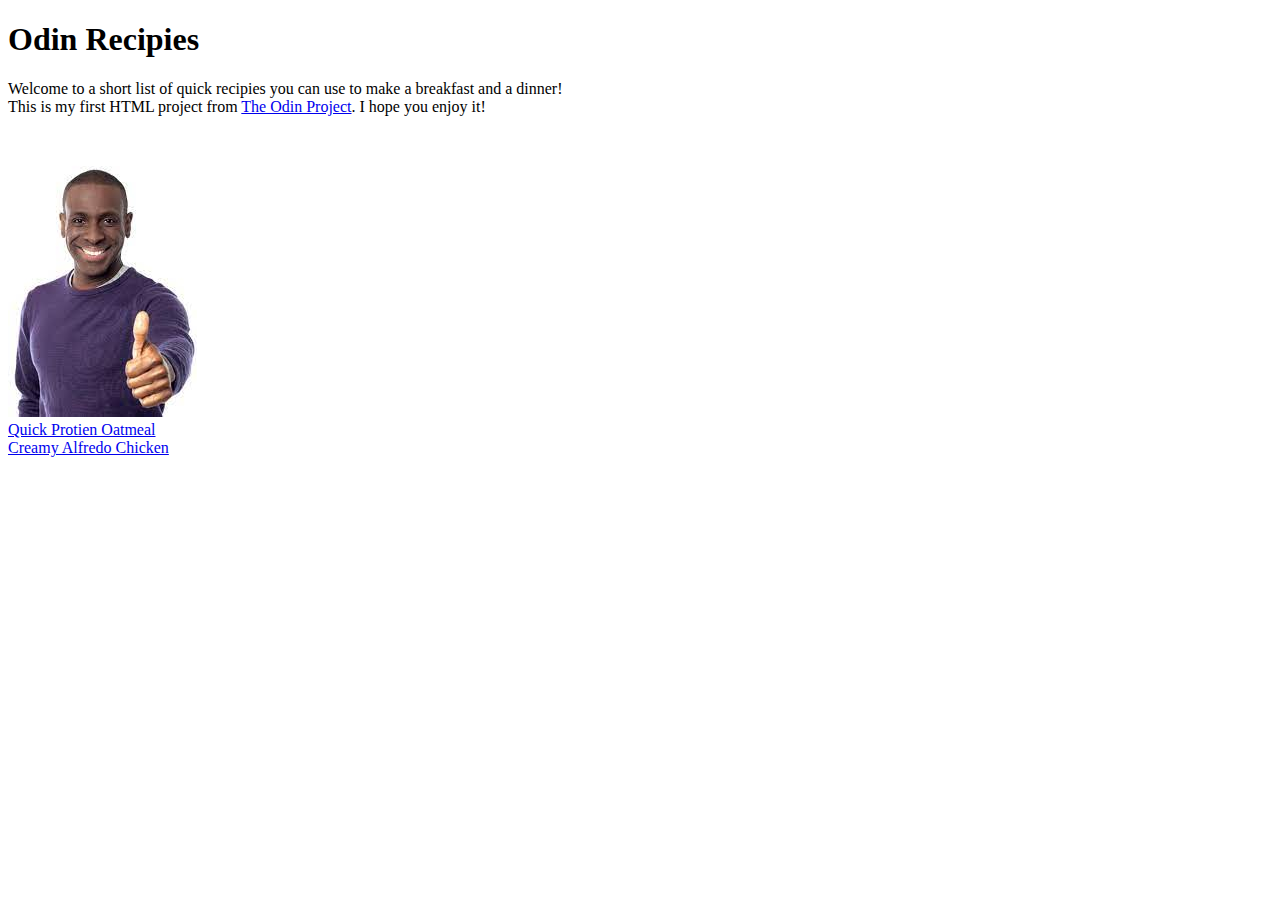
<file: Odin_HTML_Project/index.html>
<!-- In order to get a basic template to start your HTML file. type in "CTRL" + "/" -->
<!DOCTYPE html>
<html lang="en">
    <!--The "head" area allows you to make behind-the-scenes logic to the website.  -->
<head>
    <!-- This Meta tag, allows the code to understand your characters/words -->
    <meta charset="UTF-8">
    <!-- This meta tag allows the program to adjust the website according to the device width -->
    <meta name="viewport" content="width=device-width, initial-scale=1.0">
    <!-- This is the website tab name -->
    <title>Odin HTML project</title>
</head>

<!-- The body is consited of what the user will end up seeing -->
<body>
    <!-- The <h1> & </h1> Tag makes a header, bigger and bolder than normal text. You can adjust the size with "h1" as the biggest, and "h6" being the smallest -->
    <h1> Odin Recipies</h1>
    <p>Welcome to a short list of quick recipies you can use to make a breakfast and a dinner!<br> This is my first HTML project from <a href="http://www.theodinproject.com" target="_blank">The Odin Project</a>. I hope you enjoy it!</p>
    <br>
    <img src="img/Happy_person.jfif" alt="A happy person after eating one of my meals.">
    <br>
    <!-- This is a link. used by <a> & </a>. 
        However, without an href the link is pointless. the href tells the website where to re-direct you.
        If the link is another website, it's called an "absolute link" meaning that the file/location is just not local to your device. This means it must have an https://www.website.com 
        If you have the file downloaded locally. You can simpily reference the file its in. this is called "relative link"
    
        The "target" tag, tells the link where to open the link tab wise. If left blank/not used, the link will open in the current tab. However, if you want it to open in a seperate tab. You make target equal to "_blank"
        The "rel" tag is for security. If you leave blank, it allows the linked website to access yours. If you make rel equal to "noopener noreferrer" The linked website cannot access or see your website. This is for security purposes.
        Finally, you must add the name the link shows up as.-->
    <a href="recipes/oatmeal.html" target="_blank" rel="noopener noreferrer">Quick Protien Oatmeal</a>
    <!-- A <br> adds a line break visually -->
    <br>
    <a href="recipes/creamy_chicken.html">Creamy Alfredo Chicken</a>
</body>
</html>
</file>
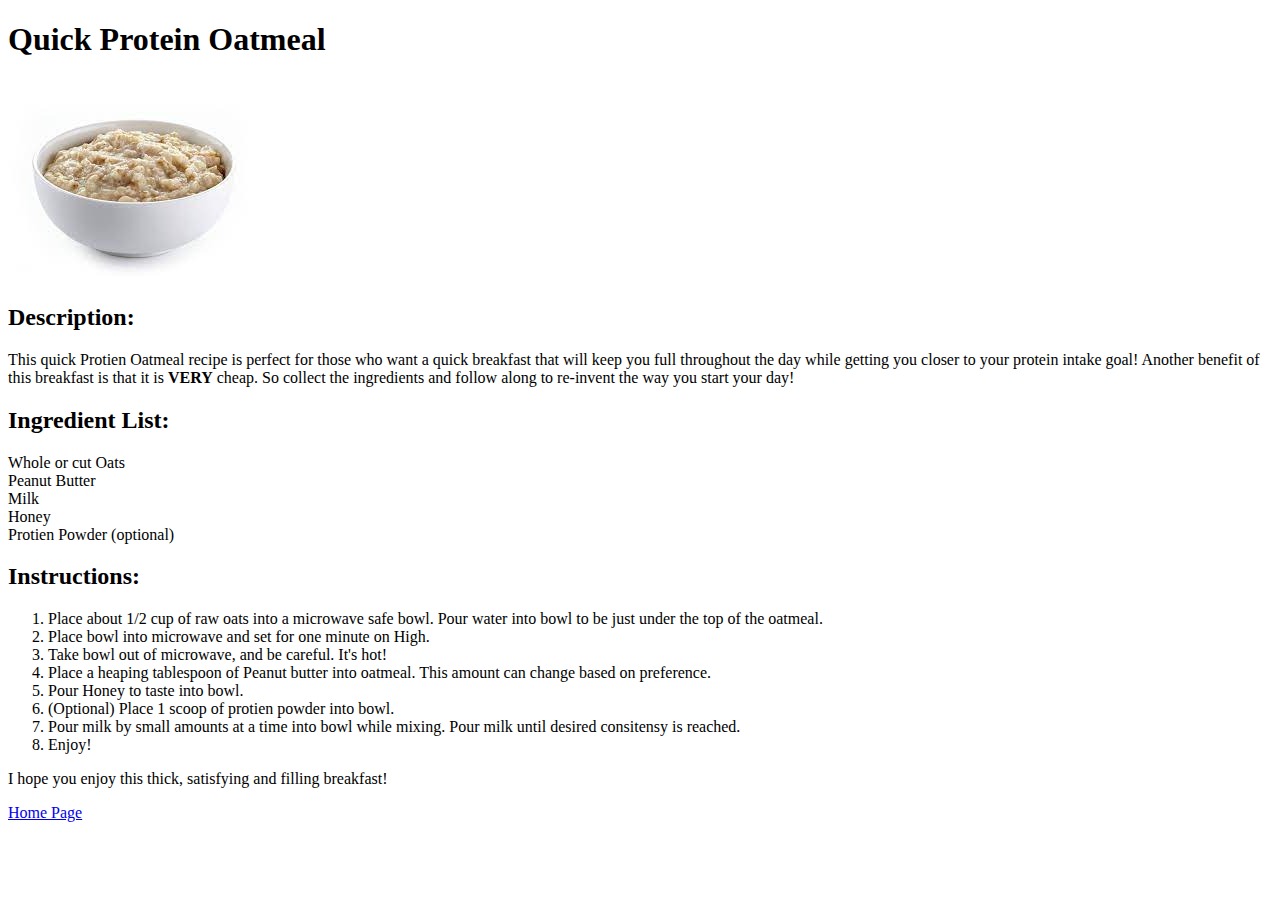
<file: Odin_HTML_Project/recipes/oatmeal.html>
<!DOCTYPE html>
<html lang="en">
<head>
    <meta charset="UTF-8">
    <meta name="viewport" content="width=device-width, initial-scale=1.0">
    <title>Oatmeal</title>
</head>
<body>
    <h1>Quick Protein Oatmeal</h1>
    <!-- This is an image tag. The basic template is <img src="website_address" alt="text you want displayed if image can't be displayed">
    Another method if you have the image is in local files would be <img src="file_location" alt="text displayed if img can't be displayed">-->
    <img src=[data-uri] alt="Picture of Protien Oatmeal">
    <h2>Description:</h2>
    <!-- This is a paragraph element. Allows you to create a paragraph of text.
    The <strong> adds a bold feature to text. and <en> adds a italic feature to text. -->
    <p>This quick Protien Oatmeal recipe is perfect for those who want a quick breakfast that will keep you full throughout the day
        while getting you closer to your protein intake goal! Another benefit of this breakfast is that it is <strong>VERY</strong> cheap.
        So collect the ingredients and follow along to re-invent the way you start your day! 
    </p>
    <h2>Ingredient List:</h2>
    <!-- This is an unordered list. Each point will show up as a dotted list.Where <u1> & </u2> contains all of the list items. 
    Each item within the list is denoted by a <li> & </li>-->
    <u1>
        <li>Whole or cut Oats</li>
        <li>Peanut Butter</li>
        <li>Milk</li>
        <li>Honey</li>
        <li>Protien Powder (optional)</li>
    </u1>
    <h2>Instructions:</h2>
    <!-- This is an ordered list. Each point will show up as a numbered list. Works the same as above -->
    <ol>
        <li>Place about 1/2 cup of raw oats into a microwave safe bowl. Pour water into bowl to be just under the top of the oatmeal.</li>
        <li>Place bowl into microwave and set for one minute on High.</li>
        <li>Take bowl out of microwave, and be careful. It's hot!</li>
        <li>Place a heaping tablespoon of Peanut butter into oatmeal. This amount can change based on preference.</li>
        <li>Pour Honey to taste into bowl.</li>
        <li>(Optional) Place 1 scoop of protien powder into bowl.</li>
        <li>Pour milk by small amounts at a time into bowl while mixing. Pour milk until desired consitensy is reached.</li>
        <li>Enjoy!</li>
    </ol>
    <p>I hope you enjoy this thick, satisfying and filling breakfast!</p>
    <!-- Another link back to the home page. In order to change back a directory, you can use "../" and then find your file inside any other folders. -->
    <a href="../index.html">Home Page</a>
</body>
</html>
</file>
